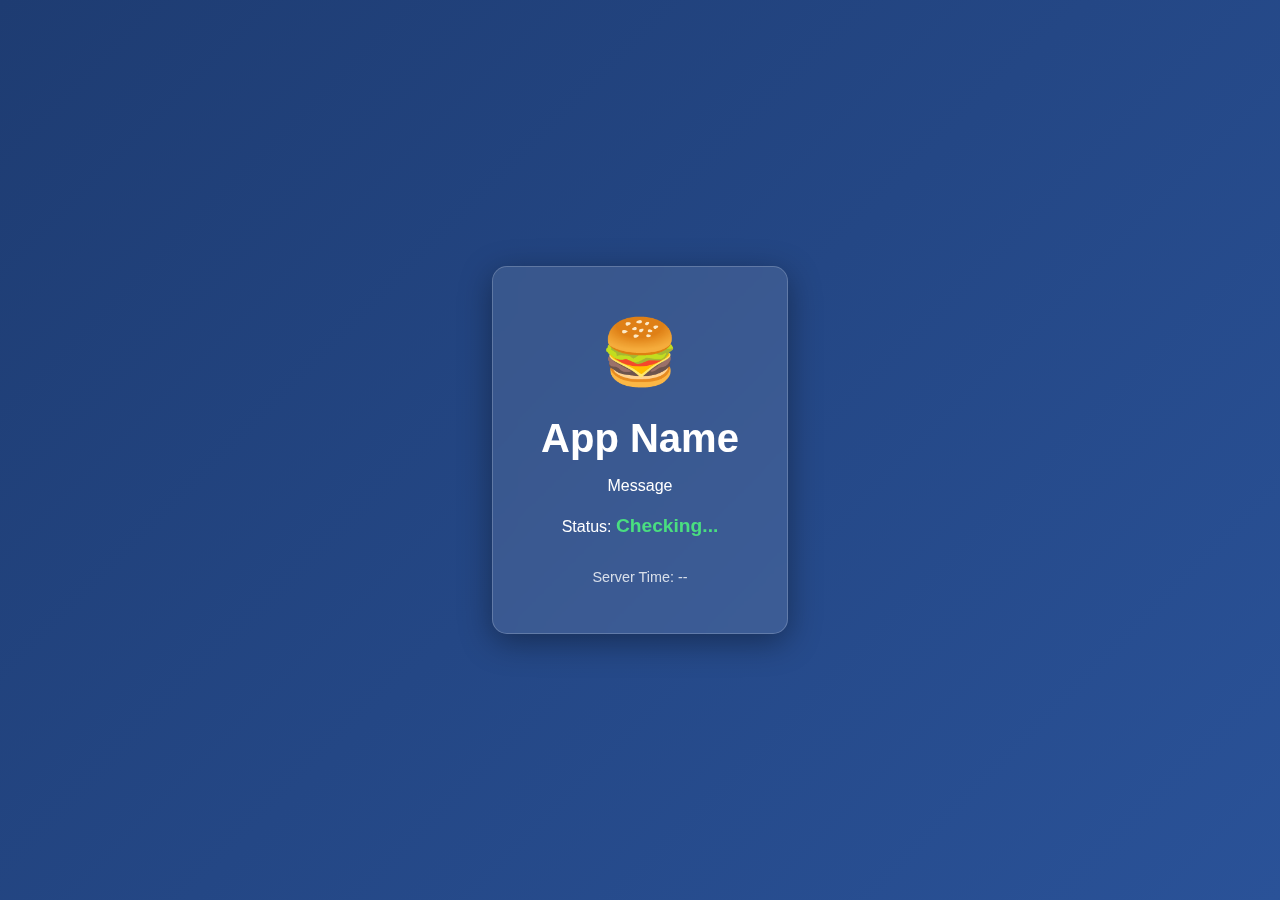
<file: src/main/resources/templates/index.html>
<!DOCTYPE html>
<html xmlns:th="http://www.thymeleaf.org">
<head>
    <meta charset="UTF-8">
    <title th:text="${appName}">HMK</title>
    <style>
        body {
            font-family: 'Segoe UI', Tahoma, Geneva, Verdana, sans-serif;
            background: linear-gradient(135deg, #1e3c72 0%, #2a5298 100%);
            color: white;
            height: 100vh;
            margin: 0;
            display: flex;
            align-items: center;
            justify-content: center;
        }
        .container {
            text-align: center;
            background: rgba(255, 255, 255, 0.1);
            padding: 3rem;
            border-radius: 15px;
            backdrop-filter: blur(10px);
            border: 1px solid rgba(255, 255, 255, 0.2);
            box-shadow: 0 8px 32px 0 rgba(0, 0, 0, 0.37);
        }
        h1 { font-size: 2.5rem; margin-bottom: 0.5rem; }
        .burger-icon { font-size: 4rem; display: block; margin-bottom: 1rem; animation: float 3s ease-in-out infinite; }
        .status { color: #4ade80; font-weight: bold; font-size: 1.2rem; }
        .time { margin-top: 2rem; opacity: 0.8; font-size: 0.9rem; }
        
        @keyframes float {
            0% { transform: translateY(0px); }
            50% { transform: translateY(-10px); }
            100% { transform: translateY(0px); }
        }
    </style>
</head>
<body>
    <div class="container">
        <span class="burger-icon">🍔</span>
        <h1 th:text="${appName}">App Name</h1>
        <p th:text="${message}">Message</p>
        
        <div style="margin-top: 20px;">
            Status: <span class="status" th:text="${status}">Checking...</span>
        </div>

        <div class="time">
            Server Time: <span th:text="${serverTime}">--</span>
        </div>
    </div>
</body>
</html>
</file>
